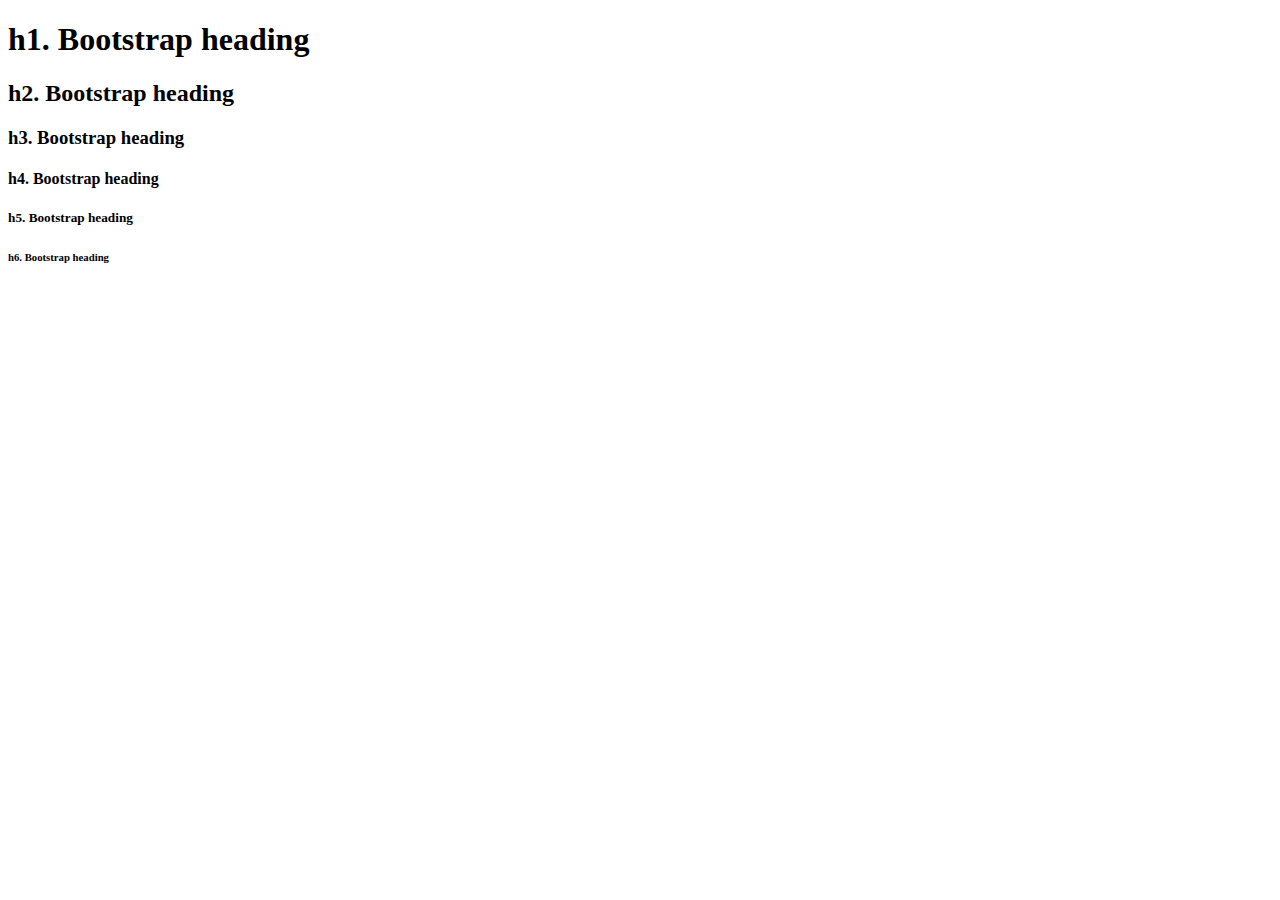
<file: typeography.html>
<!doctype html>
<html lang="en">
  <head>
    <meta charset="utf-8">
    <meta name="viewport" content="width=device-width, initial-scale=1">
    <title>Bootstrap demo</title>
    <link href="https://cdn.jsdelivr.net/npm/bootstrap@5.2.3/dist/css/bootstrap.min.css" rel="stylesheet" integrity="sha384-rbsA2VBKQhggwzxH7pPCaAqO46MgnOM80zW1RWuH61DGLwZJEdK2Kadq2F9CUG65" crossorigin="anonymous">
  </head>
  <body>
    <div class="container">
      <h1 class="bg-warning text-danger">h1. Bootstrap heading</h1>
      
    </div>
   
<h2 class="bg-info text-white">h2. Bootstrap heading</h2>
<h3>h3. Bootstrap heading</h3>
<h4>h4. Bootstrap heading</h4>
<h5>h5. Bootstrap heading</h5>
<h6>h6. Bootstrap heading</h6>
    <script src="https://cdn.jsdelivr.net/npm/bootstrap@5.2.3/dist/js/bootstrap.bundle.min.js" integrity="sha384-kenU1KFdBIe4zVF0s0G1M5b4hcpxyD9F7jL+jjXkk+Q2h455rYXK/7HAuoJl+0I4" crossorigin="anonymous"></script>
  </body>
</html>
</file>
